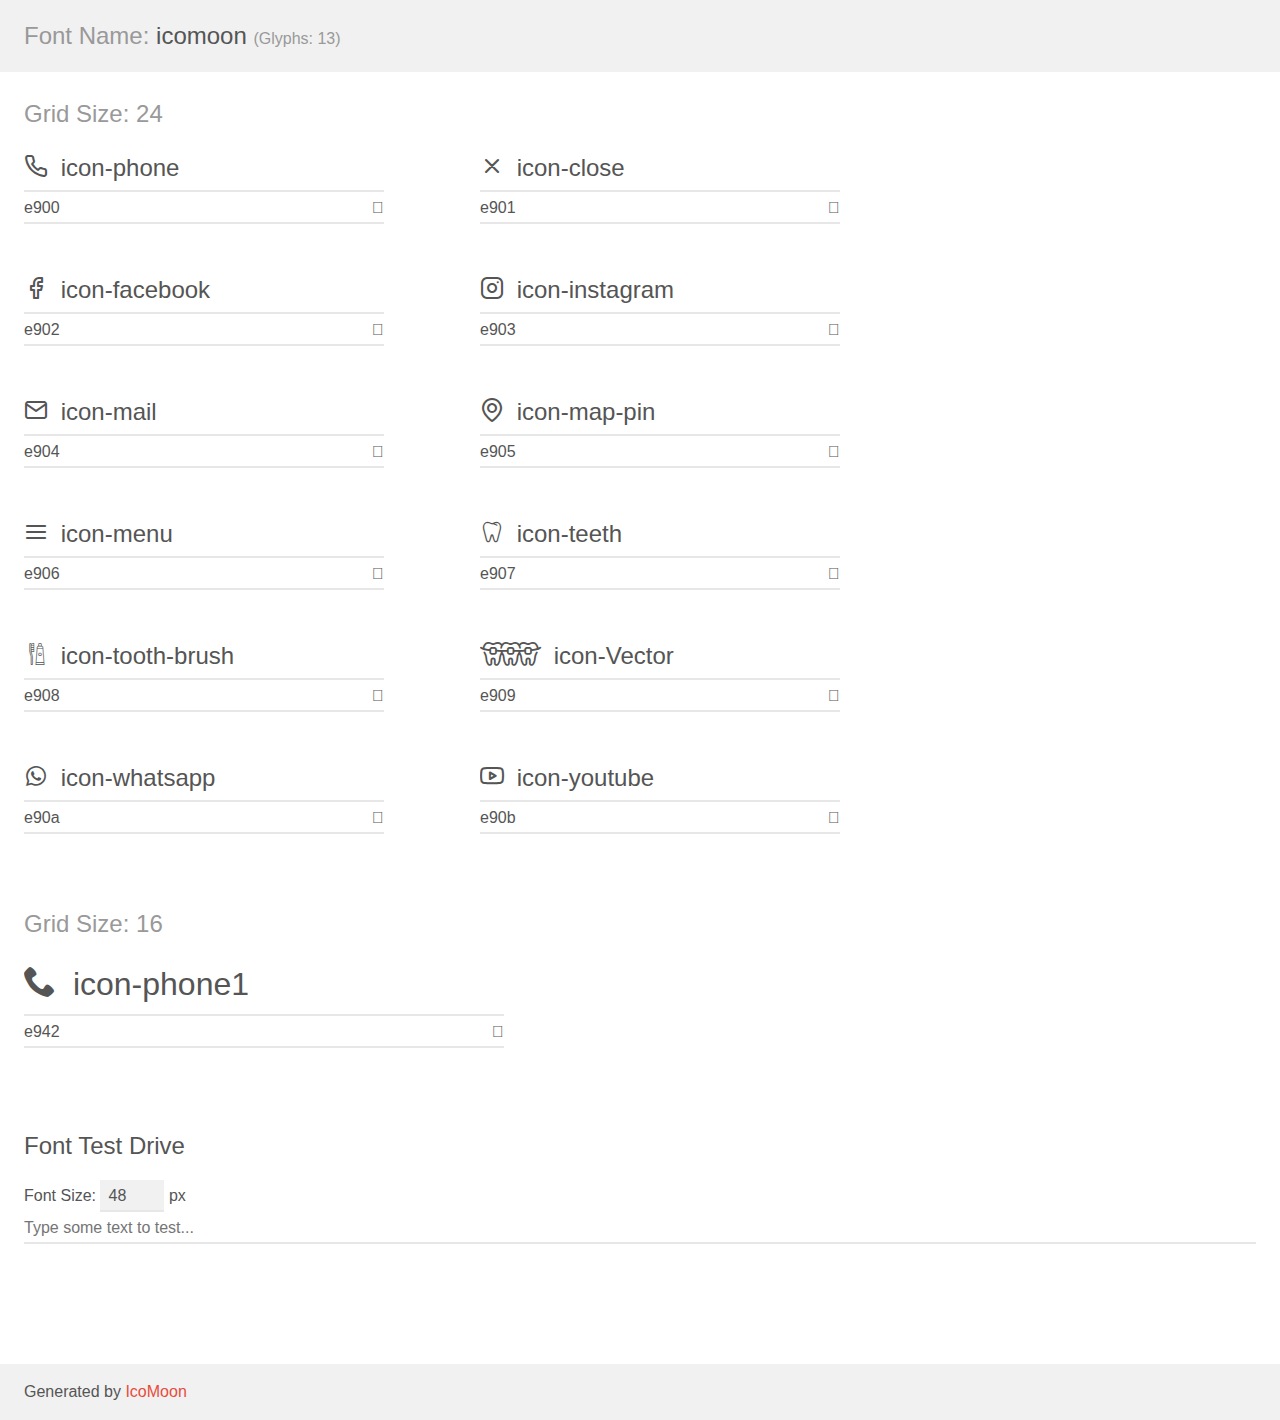
<file: assets/icomoon/demo.html>
<!doctype html>
<html>
<head>
    <meta charset="utf-8">
    <title>IcoMoon Demo</title>
    <meta name="description" content="An Icon Font Generated By IcoMoon.io">
    <meta name="viewport" content="width=device-width, initial-scale=1">
    <link rel="stylesheet" href="demo-files/demo.css">
    <link rel="stylesheet" href="style.css"></head>
<body>
    <div class="bgc1 clearfix">
        <h1 class="mhmm mvm"><span class="fgc1">Font Name:</span> icomoon <small class="fgc1">(Glyphs:&nbsp;13)</small></h1>
    </div>
    <div class="clearfix mhl ptl">
        <h1 class="mvm mtn fgc1">Grid Size: 24</h1>
        <div class="glyph fs1">
            <div class="clearfix bshadow0 pbs">
                <span class="icon-phone"></span>
                <span class="mls"> icon-phone</span>
            </div>
            <fieldset class="fs0 size1of1 clearfix hidden-false">
                <input type="text" readonly value="e900" class="unit size1of2" />
                <input type="text" maxlength="1" readonly value="&#xe900;" class="unitRight size1of2 talign-right" />
            </fieldset>
            <div class="fs0 bshadow0 clearfix hidden-true">
                <span class="unit pvs fgc1">liga: </span>
                <input type="text" readonly value="" class="liga unitRight" />
            </div>
        </div>
        <div class="glyph fs1">
            <div class="clearfix bshadow0 pbs">
                <span class="icon-close"></span>
                <span class="mls"> icon-close</span>
            </div>
            <fieldset class="fs0 size1of1 clearfix hidden-false">
                <input type="text" readonly value="e901" class="unit size1of2" />
                <input type="text" maxlength="1" readonly value="&#xe901;" class="unitRight size1of2 talign-right" />
            </fieldset>
            <div class="fs0 bshadow0 clearfix hidden-true">
                <span class="unit pvs fgc1">liga: </span>
                <input type="text" readonly value="" class="liga unitRight" />
            </div>
        </div>
        <div class="glyph fs1">
            <div class="clearfix bshadow0 pbs">
                <span class="icon-facebook"></span>
                <span class="mls"> icon-facebook</span>
            </div>
            <fieldset class="fs0 size1of1 clearfix hidden-false">
                <input type="text" readonly value="e902" class="unit size1of2" />
                <input type="text" maxlength="1" readonly value="&#xe902;" class="unitRight size1of2 talign-right" />
            </fieldset>
            <div class="fs0 bshadow0 clearfix hidden-true">
                <span class="unit pvs fgc1">liga: </span>
                <input type="text" readonly value="" class="liga unitRight" />
            </div>
        </div>
        <div class="glyph fs1">
            <div class="clearfix bshadow0 pbs">
                <span class="icon-instagram"></span>
                <span class="mls"> icon-instagram</span>
            </div>
            <fieldset class="fs0 size1of1 clearfix hidden-false">
                <input type="text" readonly value="e903" class="unit size1of2" />
                <input type="text" maxlength="1" readonly value="&#xe903;" class="unitRight size1of2 talign-right" />
            </fieldset>
            <div class="fs0 bshadow0 clearfix hidden-true">
                <span class="unit pvs fgc1">liga: </span>
                <input type="text" readonly value="" class="liga unitRight" />
            </div>
        </div>
        <div class="glyph fs1">
            <div class="clearfix bshadow0 pbs">
                <span class="icon-mail"></span>
                <span class="mls"> icon-mail</span>
            </div>
            <fieldset class="fs0 size1of1 clearfix hidden-false">
                <input type="text" readonly value="e904" class="unit size1of2" />
                <input type="text" maxlength="1" readonly value="&#xe904;" class="unitRight size1of2 talign-right" />
            </fieldset>
            <div class="fs0 bshadow0 clearfix hidden-true">
                <span class="unit pvs fgc1">liga: </span>
                <input type="text" readonly value="" class="liga unitRight" />
            </div>
        </div>
        <div class="glyph fs1">
            <div class="clearfix bshadow0 pbs">
                <span class="icon-map-pin"></span>
                <span class="mls"> icon-map-pin</span>
            </div>
            <fieldset class="fs0 size1of1 clearfix hidden-false">
                <input type="text" readonly value="e905" class="unit size1of2" />
                <input type="text" maxlength="1" readonly value="&#xe905;" class="unitRight size1of2 talign-right" />
            </fieldset>
            <div class="fs0 bshadow0 clearfix hidden-true">
                <span class="unit pvs fgc1">liga: </span>
                <input type="text" readonly value="" class="liga unitRight" />
            </div>
        </div>
        <div class="glyph fs1">
            <div class="clearfix bshadow0 pbs">
                <span class="icon-menu"></span>
                <span class="mls"> icon-menu</span>
            </div>
            <fieldset class="fs0 size1of1 clearfix hidden-false">
                <input type="text" readonly value="e906" class="unit size1of2" />
                <input type="text" maxlength="1" readonly value="&#xe906;" class="unitRight size1of2 talign-right" />
            </fieldset>
            <div class="fs0 bshadow0 clearfix hidden-true">
                <span class="unit pvs fgc1">liga: </span>
                <input type="text" readonly value="" class="liga unitRight" />
            </div>
        </div>
        <div class="glyph fs1">
            <div class="clearfix bshadow0 pbs">
                <span class="icon-teeth"></span>
                <span class="mls"> icon-teeth</span>
            </div>
            <fieldset class="fs0 size1of1 clearfix hidden-false">
                <input type="text" readonly value="e907" class="unit size1of2" />
                <input type="text" maxlength="1" readonly value="&#xe907;" class="unitRight size1of2 talign-right" />
            </fieldset>
            <div class="fs0 bshadow0 clearfix hidden-true">
                <span class="unit pvs fgc1">liga: </span>
                <input type="text" readonly value="" class="liga unitRight" />
            </div>
        </div>
        <div class="glyph fs1">
            <div class="clearfix bshadow0 pbs">
                <span class="icon-tooth-brush"></span>
                <span class="mls"> icon-tooth-brush</span>
            </div>
            <fieldset class="fs0 size1of1 clearfix hidden-false">
                <input type="text" readonly value="e908" class="unit size1of2" />
                <input type="text" maxlength="1" readonly value="&#xe908;" class="unitRight size1of2 talign-right" />
            </fieldset>
            <div class="fs0 bshadow0 clearfix hidden-true">
                <span class="unit pvs fgc1">liga: </span>
                <input type="text" readonly value="" class="liga unitRight" />
            </div>
        </div>
        <div class="glyph fs1">
            <div class="clearfix bshadow0 pbs">
                <span class="icon-Vector"></span>
                <span class="mls"> icon-Vector</span>
            </div>
            <fieldset class="fs0 size1of1 clearfix hidden-false">
                <input type="text" readonly value="e909" class="unit size1of2" />
                <input type="text" maxlength="1" readonly value="&#xe909;" class="unitRight size1of2 talign-right" />
            </fieldset>
            <div class="fs0 bshadow0 clearfix hidden-true">
                <span class="unit pvs fgc1">liga: </span>
                <input type="text" readonly value="" class="liga unitRight" />
            </div>
        </div>
        <div class="glyph fs1">
            <div class="clearfix bshadow0 pbs">
                <span class="icon-whatsapp"></span>
                <span class="mls"> icon-whatsapp</span>
            </div>
            <fieldset class="fs0 size1of1 clearfix hidden-false">
                <input type="text" readonly value="e90a" class="unit size1of2" />
                <input type="text" maxlength="1" readonly value="&#xe90a;" class="unitRight size1of2 talign-right" />
            </fieldset>
            <div class="fs0 bshadow0 clearfix hidden-true">
                <span class="unit pvs fgc1">liga: </span>
                <input type="text" readonly value="" class="liga unitRight" />
            </div>
        </div>
        <div class="glyph fs1">
            <div class="clearfix bshadow0 pbs">
                <span class="icon-youtube"></span>
                <span class="mls"> icon-youtube</span>
            </div>
            <fieldset class="fs0 size1of1 clearfix hidden-false">
                <input type="text" readonly value="e90b" class="unit size1of2" />
                <input type="text" maxlength="1" readonly value="&#xe90b;" class="unitRight size1of2 talign-right" />
            </fieldset>
            <div class="fs0 bshadow0 clearfix hidden-true">
                <span class="unit pvs fgc1">liga: </span>
                <input type="text" readonly value="" class="liga unitRight" />
            </div>
        </div>
    </div>
    <div class="clearfix mhl ptl">
        <h1 class="mvm mtn fgc1">Grid Size: 16</h1>
        <div class="glyph fs2">
            <div class="clearfix bshadow0 pbs">
                <span class="icon-phone1"></span>
                <span class="mls"> icon-phone1</span>
            </div>
            <fieldset class="fs0 size1of1 clearfix hidden-false">
                <input type="text" readonly value="e942" class="unit size1of2" />
                <input type="text" maxlength="1" readonly value="&#xe942;" class="unitRight size1of2 talign-right" />
            </fieldset>
            <div class="fs0 bshadow0 clearfix hidden-true">
                <span class="unit pvs fgc1">liga: </span>
                <input type="text" readonly value="phone, telephone" class="liga unitRight" />
            </div>
        </div>
    </div>

    <!--[if gt IE 8]><!-->
    <div class="mhl clearfix mbl">
        <h1>Font Test Drive</h1>
        <label>
            Font Size: <input id="fontSize" type="number" class="textbox0 mbm"
            min="8" value="48" />
            px
        </label>
        <input id="testText" type="text" class="phl size1of1 mvl"
        placeholder="Type some text to test..." value=""/>
        <div id="testDrive" class="icon-" style="font-family: icomoon">&nbsp;
        </div>
    </div>
    <!--<![endif]-->
    <div class="bgc1 clearfix">
        <p class="mhl">Generated by <a href="https://icomoon.io/app">IcoMoon</a></p>
    </div>

    <script src="demo-files/demo.js"></script>
</body>
</html>
</file>
<file: assets/icomoon/demo-files/demo.css>
body {
  padding: 0;
  margin: 0;
  font-family: sans-serif;
  font-size: 1em;
  line-height: 1.5;
  color: #555;
  background: #fff;
}
h1 {
  font-size: 1.5em;
  font-weight: normal;
}
small {
  font-size: .66666667em;
}
a {
  color: #e74c3c;
  text-decoration: none;
}
a:hover, a:focus {
  box-shadow: 0 1px #e74c3c;
}
.bshadow0, input {
  box-shadow: inset 0 -2px #e7e7e7;
}
input:hover {
  box-shadow: inset 0 -2px #ccc;
}
input, fieldset {
  font-family: sans-serif;
  font-size: 1em;
  margin: 0;
  padding: 0;
  border: 0;
}
input {
  color: inherit;
  line-height: 1.5;
  height: 1.5em;
  padding: .25em 0;
}
input:focus {
  outline: none;
  box-shadow: inset 0 -2px #449fdb;
}
.glyph {
  font-size: 16px;
  width: 15em;
  padding-bottom: 1em;
  margin-right: 4em;
  margin-bottom: 1em;
  float: left;
  overflow: hidden;
}
.liga {
  width: 80%;
  width: calc(100% - 2.5em);
}
.talign-right {
  text-align: right;
}
.talign-center {
  text-align: center;
}
.bgc1 {
  background: #f1f1f1;
}
.fgc1 {
  color: #999;
}
.fgc0 {
  color: #000;
}
p {
  margin-top: 1em;
  margin-bottom: 1em;
}
.mvm {
  margin-top: .75em;
  margin-bottom: .75em;
}
.mtn {
  margin-top: 0;
}
.mtl, .mal {
  margin-top: 1.5em;
}
.mbl, .mal {
  margin-bottom: 1.5em;
}
.mal, .mhl {
  margin-left: 1.5em;
  margin-right: 1.5em;
}
.mhmm {
  margin-left: 1em;
  margin-right: 1em;
}
.mls {
  margin-left: .25em;
}
.ptl {
  padding-top: 1.5em;
}
.pbs, .pvs {
  padding-bottom: .25em;
}
.pvs, .pts {
  padding-top: .25em;
}
.unit {
  float: left;
}
.unitRight {
  float: right;
}
.size1of2 {
  width: 50%;
}
.size1of1 {
  width: 100%;
}
.clearfix:before, .clearfix:after {
  content: " ";
  display: table;
}
.clearfix:after {
  clear: both;
}
.hidden-true {
  display: none;
}
.textbox0 {
  width: 3em;
  background: #f1f1f1;
  padding: .25em .5em;
  line-height: 1.5;
  height: 1.5em;
}
#testDrive {
  display: block;
  padding-top: 24px;
  line-height: 1.5;
}
.fs0 {
  font-size: 16px;
}
.fs1 {
  font-size: 24px;
}
.fs2 {
  font-size: 32px;
}
</file>
<file: assets/icomoon/style.css>
@font-face {
  font-family: 'icomoon';
  src:  url('fonts/icomoon.eot?8a6zq2');
  src:  url('fonts/icomoon.eot?8a6zq2#iefix') format('embedded-opentype'),
    url('fonts/icomoon.ttf?8a6zq2') format('truetype'),
    url('fonts/icomoon.woff?8a6zq2') format('woff'),
    url('fonts/icomoon.svg?8a6zq2#icomoon') format('svg');
  font-weight: normal;
  font-style: normal;
  font-display: block;
}

[class^="icon-"], [class*=" icon-"] {
  /* use !important to prevent issues with browser extensions that change fonts */
  font-family: 'icomoon' !important;
  speak: never;
  font-style: normal;
  font-weight: normal;
  font-variant: normal;
  text-transform: none;
  line-height: 1;

  /* Better Font Rendering =========== */
  -webkit-font-smoothing: antialiased;
  -moz-osx-font-smoothing: grayscale;
}

.icon-phone:before {
  content: "\e900";
}
.icon-close:before {
  content: "\e901";
}
.icon-facebook:before {
  content: "\e902";
}
.icon-instagram:before {
  content: "\e903";
}
.icon-mail:before {
  content: "\e904";
}
.icon-map-pin:before {
  content: "\e905";
}
.icon-menu:before {
  content: "\e906";
}
.icon-teeth:before {
  content: "\e907";
}
.icon-tooth-brush:before {
  content: "\e908";
}
.icon-Vector:before {
  content: "\e909";
}
.icon-whatsapp:before {
  content: "\e90a";
}
.icon-youtube:before {
  content: "\e90b";
}
.icon-phone1:before {
  content: "\e942";
}
</file>
